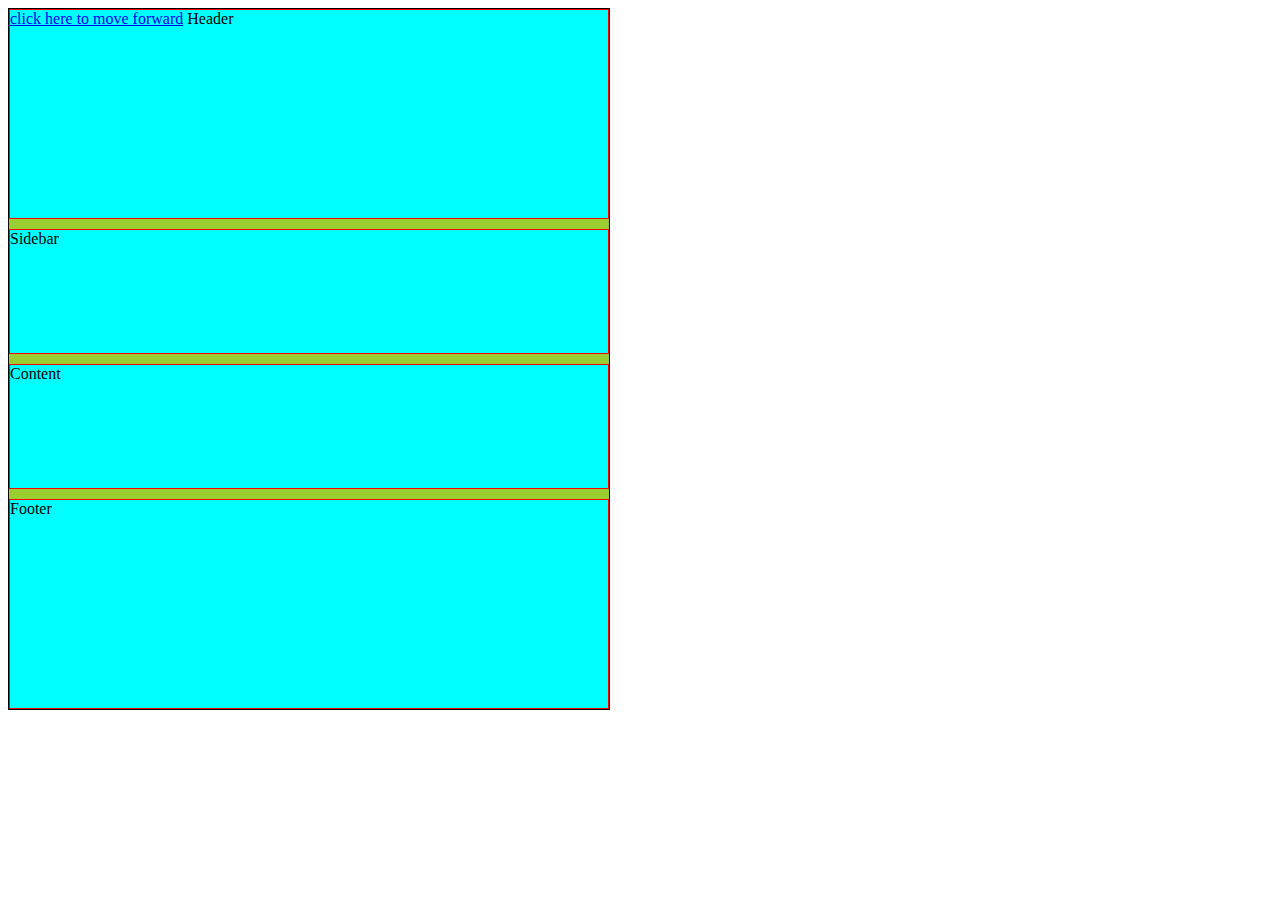
<file: index.html>
<!DOCTYPE html>
<html lang="en">
<head>
    <meta charset="UTF-8">
    <meta name="viewport" content="width=device-width, initial-scale=1.0">
    <title>blog website</title>
    <link rel="stylesheet" href="styles.css">
</head>
<body>
    <div class="container">
        <div class="box" id="header">
            <a href="post.html">click here to move forward</a>
            Header</div>
        <div class="box" id="sidebar">Sidebar</div>
        <div class="box" id="content">Content</div>
        <div class="box" id="footer">Footer</div>
    </div>
</body>
</html>
</file>
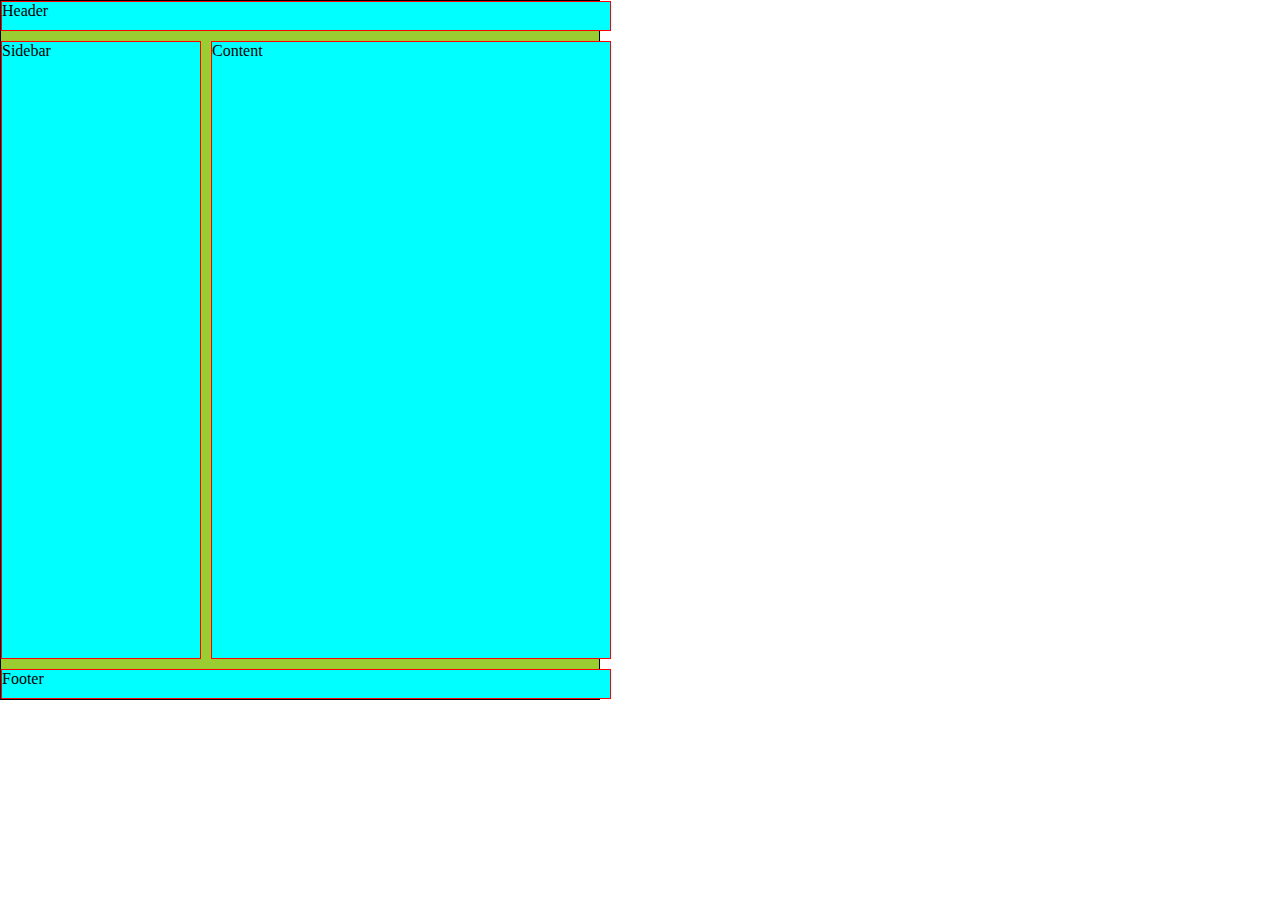
<file: media query/index.html>
<!DOCTYPE html>
<html lang="en">
<head>
    <meta charset="UTF-8">
    <meta name="viewport" content="width=device-width, initial-scale=1.0">
    <title>blog website</title>
    <link rel="stylesheet" href="styles.css">
</head>
<body>
    <div class="container">
        <div class="box" id="header">
            <!-- <a href="post.html">click here to move forward</a> -->
            Header</div>
        <div class="box" id="sidebar">Sidebar</div>
        <div class="box" id="content">Content</div>
        <div class="box" id="footer">Footer</div>
    </div>
</body>
</html>
</file>
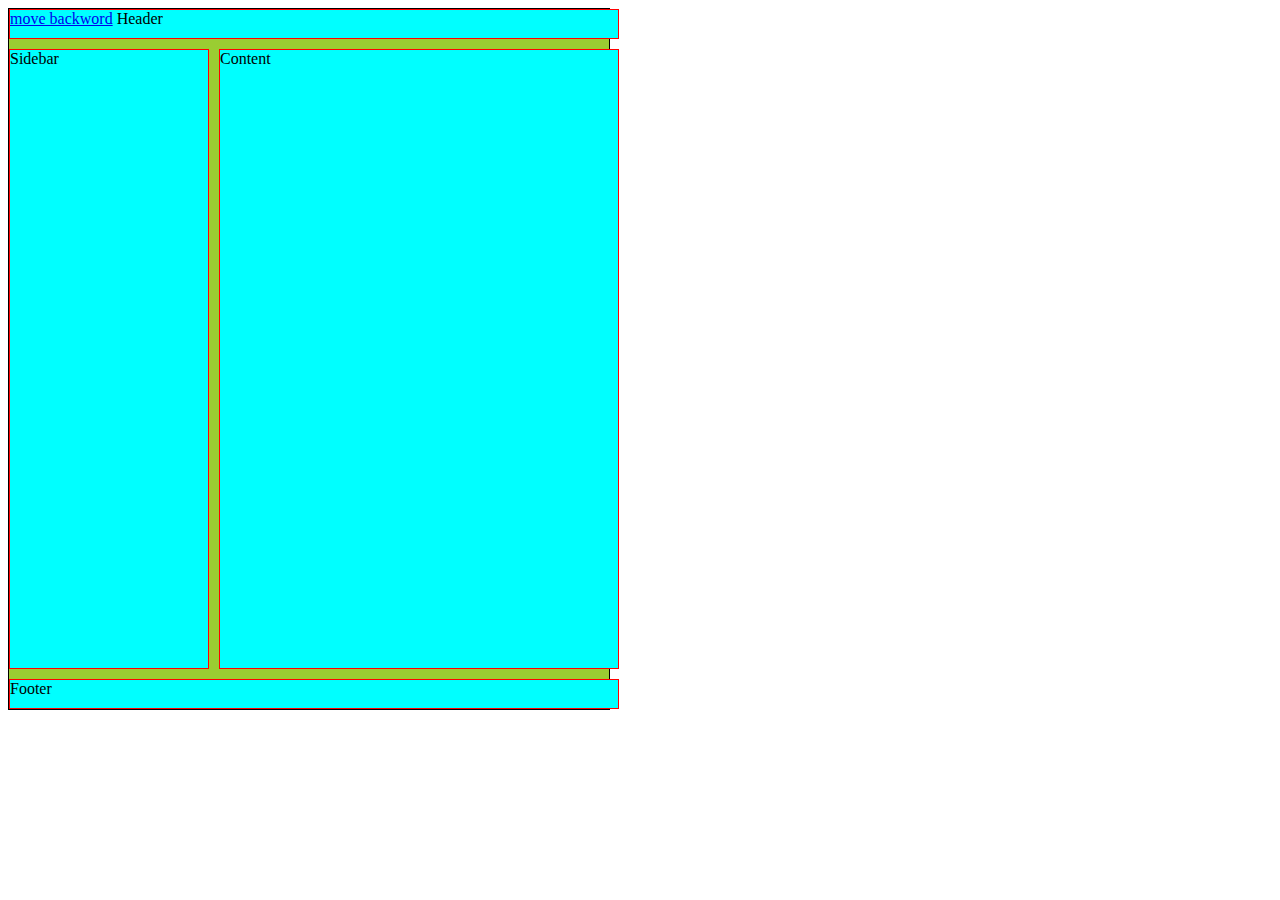
<file: post.html>
<!DOCTYPE html>
<html lang="en">
<head>
    <meta charset="UTF-8">
    <meta name="viewport" content="width=device-width, initial-scale=1.0">
    <title>blog website</title>
    <link rel="stylesheet" href="poststyle.css">
</head>
<body>
    <div class="container">
        <div class="box" id="header">
            <a href="index.html">move backword</a>
Header</div>
        <div class="box" id="sidebar">Sidebar</div>
        <div class="box" id="content">Content</div>
        <div class="box" id="footer">Footer</div>
    </div>
</body>
</html>
</file>
<file: styles.css>
.container{
    border: 1px solid black;
    background-color: yellowgreen;
    height: 700px;
    width: 600px;
    display: grid;
    grid-gap: 10px;
    grid-template-rows: 30% 1fr 1fr 30% ;
    grid-template-columns: 1fr ;
    grid-template-areas: "hd "
    "side "
    'main'
    "ft ";
}
.box{
    border: 1px solid red;
    background-color: aqua;
}
#header{
    grid-area: hd;
}
#footer{
    grid-area: ft;
}
#sidebar{
    grid-area: side;
}
#content{
    grid-area: main;
}
</file>
<file: media query/styles.css>
*{
    margin: 0;
    padding: 0;
    box-sizing: border-box;
}
.container{
    border: 1px solid black;
    background-color: yellowgreen;
    height: 700px;
    width: 600px;
    display: grid;
    grid-gap: 10px;
    grid-template-rows: 30px  1fr 30px;
    grid-template-columns: 200px 400px ;
    grid-template-areas: "hd hd "
    "side main "
    
    "ft ft";
}
.box{
    border: 1px solid red;
    background-color: aqua;
}
#header{
    grid-area: hd;
}
#footer{
    grid-area: ft;
}
#sidebar{
    grid-area: side;
}
#content{
    grid-area: main;
}

/* @media(max-width:400px){
    .container{
        grid-gap: 100px;
    }

} */
 @media(max-width:500px)
 {
    .container{
        grid-template-rows: 30px 1fr 1fr 30px;
        grid-template-columns: 1fr ;
        grid-template-areas: "hd "
        "side "
        'main'
        "ft ";
    }
 }
</file>
<file: poststyle.css>
.container{
    border: 1px solid black;
    background-color: yellowgreen;
    height: 700px;
    width: 600px;
    display: grid;
    grid-gap: 10px;
    grid-template-rows: 30px 1fr  30px ;
    grid-template-columns: 200px 400px ;
    grid-template-areas: "hd hd "
    "side main"
    
    "ft ft";
}
.box{
    border: 1px solid red;
    background-color: aqua;
}
#header{
    grid-area: hd;
}
#footer{
    grid-area: ft;
}
#sidebar{
    grid-area: side;
}
#content{
    grid-area: main;
}
</file>
